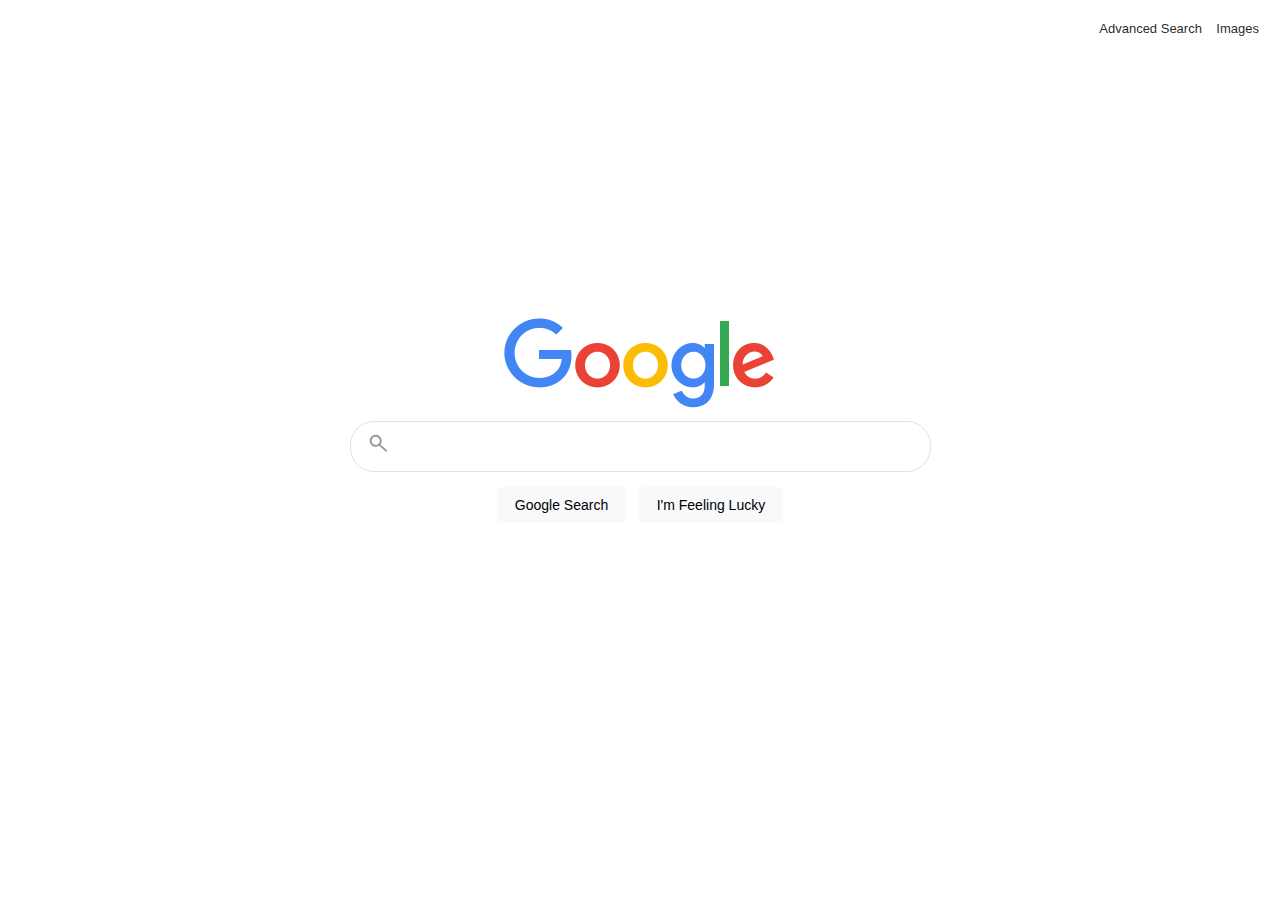
<file: index.html>
<!DOCTYPE html>
<html lang="en">
    <head>
        <meta charset="UTF-8"> 
        <meta name="viewport" content="width=device-width, initial-scale=1.0">
        <title>Google Search</title>
        <link href="https://cdn.jsdelivr.net/npm/bootstrap@5.0.0-beta2/dist/css/bootstrap.min.css" rel="stylesheet" integrity="sha384-BmbxuPwQa2lc/FVzBcNJ7UAyJxM6wuqIj61tLrc4wSX0szH/Ev+nYRRuWlolflfl" crossorigin="anonymous">
        <link rel="stylesheet" href="style.css">
    </head>
    <body>
        <div class="Front">
            <div class='Top'>
                <div class="InnerTop">
                    <a href="apage.html">Advanced Search</a>
                    <a href="ipage.html">Images</a>
                </div>
            </div>
            <div class="LogoArea">
                <div class="LogoInner">
                    <img src="logo.png" alt="Google Searcher" width="272" height="92">
                </div>
            </div>
            <div class='Scenter'>
                <form action="https://google.com/search">
                    <div class="Center">
                        <div class="SearchField"> 
                            <div class="Glass">
                                <img src="mag.png" width="24" height="24" >
                            </div>
                            <div class="searbox">
                                <input class= 'buscador' type="text" name="q">
                            </div>
                        </div>
                    </div>
                    <input class= 'button' type="submit" value="Google Search">
                    <input class= 'button' type="submit" value="I'm Feeling Lucky" name="btnI" value="I">
                </form>
            </div>
        </div>
    </body>
</html>
</file>
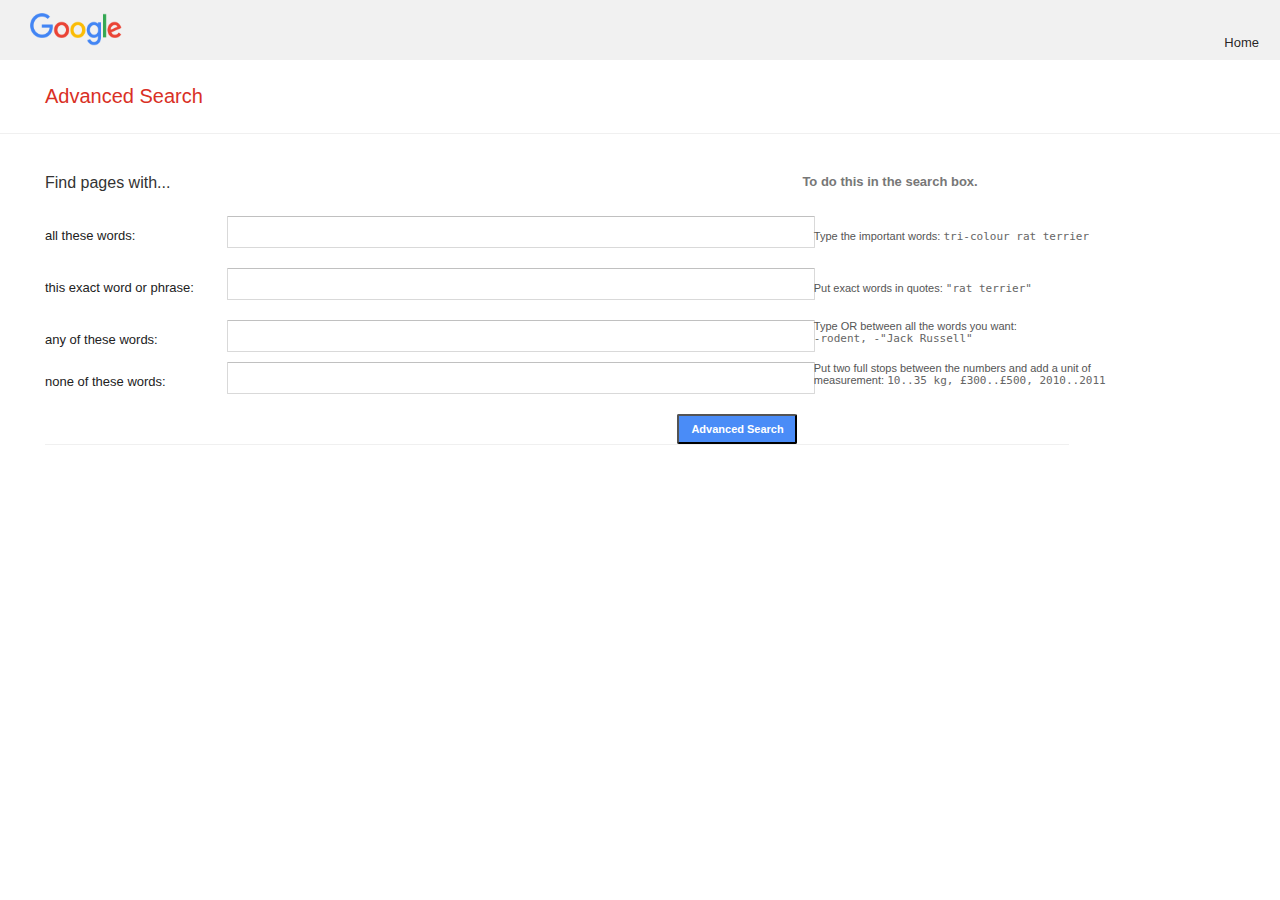
<file: apage.html>
<!DOCTYPE html>
<html lang="en">
    <head>
        <meta name="viewport" content="width=device-width, initial-scale=1">
        <title>Advance Search</title>
        <link rel="stylesheet" href="advstyle.css">
        <link rel="stylesheet" href="style.css">
        <link href="https://cdn.jsdelivr.net/npm/bootstrap@5.0.0-beta2/dist/css/bootstrap.min.css" rel="stylesheet" integrity="sha384-BmbxuPwQa2lc/FVzBcNJ7UAyJxM6wuqIj61tLrc4wSX0szH/Ev+nYRRuWlolflfl" crossorigin="anonymous">
    </head>
    <body>
        <div id="Front">
            <div id='header'>
                <img src="logo.png" alt="Google Logo" style="width: 92px; height: 33px; position: relative; top: 13px; left: 15px;">
                <div class="InnerTop"> 
                    <a id="home" href='index.html'>Home</a>
                </div>
            </div> 
            <div>
                <div style="border-bottom: 1px solid #f0f0f0; padding: 25px 0px">
                    <h2 style="color:#d93025; font-size: 20px; font-weight: 100; margin: 0 0 0 45px;">
                        Advanced Search
                    </h2>
                </div>
            </div>
            <div id="allcont">
                <form action="https://google.com/search">
                    <div class="Row">
                        <div id="FLine">
                            <div class="FP gap">
                                <label>Find pages with...</label>
                            </div>
                            <div class="inputField gap">
                            </div>
                            <div class="infoField gap" style="float: left; font-size: 13px; font-weight: 700; color: #777; margin: 0">
                                To do this in the search box.
                            </div>
                        </div>
                    </div>
                    <div id="cont">
                        <div class="Row">
                            <div class="titleField gap" >
                                <div style="padding: 12px 0 15px 0;"> 
                                    <label for="f1">all these words:</label>
                                </div>                                
                            </div>
                            <div class="inputField gap" >                                
                                <input id="f1" class="field" type="text" name="as_q" >
                            </div>
                            <div class="infoField" style="padding-top: 14px;" >
                                Type the important words:
                                <span>tri-colour rat terrier</span>
                            </div>
                        </div>
                        <div class="Row"> 
                            <div class="titleField gap" >
                                <div style="padding: 12px 0 15px 0;"> 
                                    <label for="f2">this exact word or phrase:</label>
                                </div>
                            </div>
                            <div class="inputField gap" >
                                <input id="f2" class="field" type="text" name="as_epq">
                            </div>
                            <div class="infoField" style="padding-top: 14px;">
                                Put exact words in quotes: <span>"rat terrier"</span>
                            </div>
                        </div>
                        <div class="Row">
                            <div class="titleField gap" >
                                <div style="padding: 12px 0 15px 0;"> 
                                    <label for="f3">any of these words:</label>
                                </div>
                            </div>
                            <div class="inputField gap" >
                                <input id="f3" class="field" type="text" name="as_oq">
                            </div>
                            <div class="infoField">
                                Type OR between all the words you want: <br>
                                <span>-rodent, -"Jack Russell"</span>
                            </div>
                        </div>
                        <div class="Row">
                            <div class="titleField gap" >
                                <div style="padding: 12px 0 15px 0;"> 
                                    <label for="f4">none of these words:</label>
                                </div>
                            </div>
                            <div class="inputField gap" >
                                <input id="f4" class="field" type="text" name="as_eq">
                            </div>
                            <div class="infoField">
                                Put two full stops between the numbers and add a unit of <br>measurement:
                                <span>10..35 kg, £300..£500, 2010..2011</span>
                            </div>
                        </div>
                    </div>
                    <div class="Row">
                        <div class="titleField gap">
                        </div>
                        <dir class="inputField">
                            <input id="adBotton" type="submit" value="Advanced Search">
                        </dir>
                    </div>
                </form>
            </div>
        </div>  
    </body>
</html>
</file>
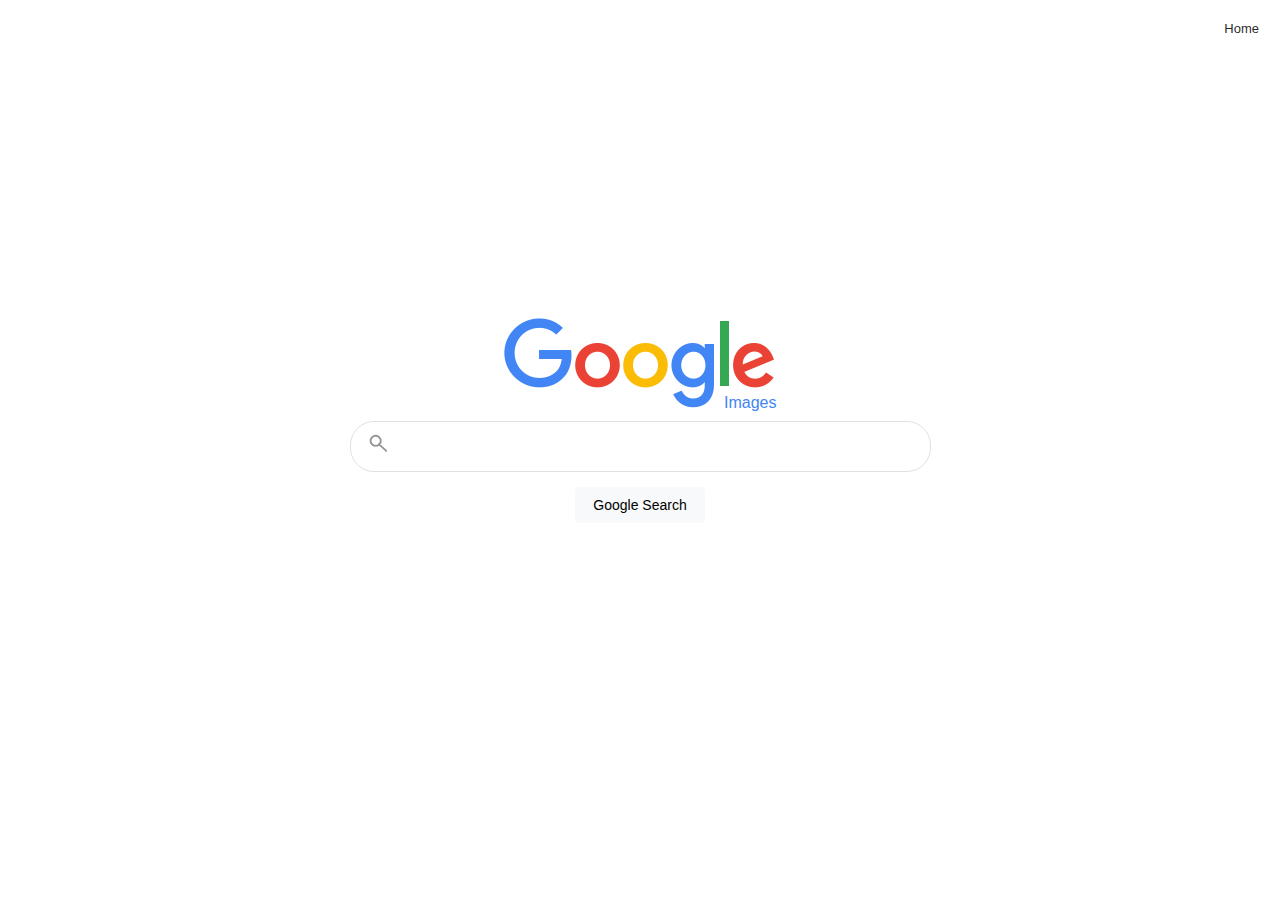
<file: ipage.html>
<!DOCTYPE html>
<html lang="en">
    <head> 
        <meta charset="UTF-8"> 
        <meta name="viewport" content="width=device-width, initial-scale=1.0">
        <link href="https://cdn.jsdelivr.net/npm/bootstrap@5.0.0-beta2/dist/css/bootstrap.min.css" rel="stylesheet" integrity="sha384-BmbxuPwQa2lc/FVzBcNJ7UAyJxM6wuqIj61tLrc4wSX0szH/Ev+nYRRuWlolflfl" crossorigin="anonymous">
        <title>Google Image Search</title>
        <link rel="stylesheet" href="style.css">

    </head>
    <body>
        <div class="Front">
            <div class='Top'>
                <div class="InnerTop">
                    <a href="index.html">Home</a>
                </div>
            </div>
            <div class="LogoArea">
                <div class="LogoInner">
                    <img src="logo.png" alt="Google Searcher" width="272" height="92">
                    <div class="iname">
                        <span>Images</span>
                    </div>
                </div>
            </div>
            <div class='Scenter'>
                <form action="https://www.google.com.ar/imghp">
                    <div class="Center">
                        <div class="SearchField"> 
                            <div class="Glass">
                                <img src="mag.png" width="24" height="24" >
                            </div>
                            <div class="searbox">
                                <input class= 'buscador' type="text" name="q">
                            </div>
                        </div>
                    </div>
                    <input class= 'button' type="submit" value="Google Search">
                </form>
            </div>
        </div>
    </body>
</html>
</file>
<file: style.css>
.Front{
    display: flex;
    flex-direction: column;
}
.Top{
    height: 60px;
    background-color: white;
    padding-right: 15px;
    padding-left: auto;
    min-width: 450px;
}
.InnerTop{ 
    float: right;
    /*display: inline-block; */
    align-items: baseline;
    margin: auto;
    padding-right: 1px;
    margin-top: 15px;
    height: 30px;
    vertical-align: middle;

}
.LogoArea{
    display: flex;
    flex-direction: column;
    position: relative;
    align-items: center;
    min-height: 92px;
    height: 350px;
    padding-bottom: 1px;
    min-width: 450px;
}
.LogoInner{
    margin-top: auto;
    max-height: 92px;
}

.Scenter{
    text-align: center;
    width: 100%;
    align-items: center;
    padding-top: 10px;
    margin: auto;
    min-width: 450px;
}
.SearchField{
    margin: auto;
    border-style: solid;
    border-width: 1px;
    border-color: #dfe1e5;
    border-radius: 24px;
    padding: 5px 8px 0 16px;
    height: 44px;
    width: auto;
    max-width: 584px;  
    flex: 1;
    display: flex;
    width: auto;
    display: inline-block;
}
.SearchField:hover{
    box-shadow: 0 4px 8px 0 rgba(0, 0, 0, 0.2), 0 6px 20px 0 rgba(0, 0, 0, 0.19);       /*When the selector pass over the box, it animate a shadow*/
}
.Glass{
    width: 24px;
    height: 24px;
    margin-top: 5px;
    border: none;
    background-color: transparent;
    float: left;
}
.searbox{
    height: 34px;
    max-width: 527px;
    font-size: 16px;
    vertical-align: middle;
    float: left;
    display: flex;
    flex: 1;
    flex-wrap: wrap;
    padding-left: 4px;
    white-space: pre;
}
.buscador{
    height: 34px;
    width: 50vw;
    min-width: 300px;
    border: none;
    background-color: transparent;
    display: inline;
    display: flex;
    flex: 100%;
    word-wrap: break-word;
}
.buscador:focus{
    outline: none;                      /*To eliminate the border when selected*/
}

.button{
    border-radius: 4px;
    border-color: transparent;
    font-size: 14px;
    margin: 11px 4px;
    padding: 0 16px;
    background-color: #f8f9fa;   
    line-height: 27px;
    height: 36px;
    min-width: 54px;
    text-align: center;
    cursor: pointer;
    user-select: none;
}
.button:hover{
    /*border-color: grey;*/
    box-shadow: 0 1px 2px grey;
    background-color: #f8f9fa;    
}
.iname{
    position: relative;
    top: -19px;
    left: 220px;
    color: #4285f4; 
    font: 16px/16px roboto-regular, arial, sans-serif;
}

body, a, input{
    font-family: Arial, Helvetica, sans-serif;
    /*font-size: 14;*/
}
body{
    height: 100%;
    margin: 0;
}
a{
    text-decoration: none;
    color: rgba(0,0,0,0.87);
    margin: 5px;
    text-align: right;
    font: 13px/27px Roboto,RobotoDraft,Arial,sans-serif;
}
a:hover{
    text-decoration: underline;
}
</file>
<file: advstyle.css>
#header{
    background-color: #f1f1f1;
    height: 60px;
    padding-right: 15px;
    padding-left: 15px;
    min-width: 600px;
    /*width: 100%;*/
}
#adv{
    margin: 25px 35px;
    height: 25px;
}
#home{
    text-decoration: none;
    color: rgba(0,0,0,0.87);
    margin: 5px;
    text-align: right;
    font: 13px/27px Roboto,RobotoDraft,Arial,sans-serif;
    position: relative;
    top: 14px;
}
#home:hover{
    text-decoration: underline;
}
#Front{
    min-height: 100%;
}
#FLine{
    height: 40px;
    min-height: 100%;
}
#cont{
    width: 100%;
    clear: both;
}
#allcont{
    max-width: 1140px;
    min-width: 167px;
    width: 80vw;
    margin: 40px 2% 0 45px;
    min-height: 270px;
    border-bottom-color: #f0f0f0;
    border-bottom-width: 1px;
    border-bottom-style: solid;
}
#adBotton{
    background-color:#4a8cf7; 
    color: white;
    float: right;
    height: 30px;
    width: 120px;
    margin: 10px 0;
    padding: 0 12px;
    border-radius: 2px;
    cursor: default;
    font-size: 11px;
    font-weight: bold;
    text-align: center;
    white-space: nowrap;
    outline: none;
}
#adBotton:hover{
    background-color: #357ae8;
    border: 1px solid #2f5bb7;
}
.FP{
    float: left;
    min-width: 167px;
    width: 16%;
    font-size: 16px;
    min-height: 42px;
    font-weight: 500;
    color: #333;
}
.gap{
    height: 42px;
}
.titleField{
    width: 182.4px;
    float: left;
    color: #222;
    font-size: 13px;
}
.inputField{
    max-width: 570px;
    min-width: 167px;
    width: 50vw;
    float: left;
    margin: 0;
    padding: 0;
}
.infoField{
    height:fit-content;
    color: #555;
    min-width: 167px;
    margin: 0 0 8px 1%;
    font-size: 11px;
    padding-left: 5px;
    height: 30px;
    float:left;    
    vertical-align: middle;    
}
.field{
    max-width: 570px;
    min-width: 167px;
    width: 100%;
    border-radius: 1px;
    border: 1px solid #d9d9d9;
    border-top: 1px solid #c0c0c0;
    font-size: 13px;
    height: 30px;
    padding: 0px 8px;
}
.field:focus{
    -moz-outline-radius: 1px;
}

.Row{
    width: 1140px;
    clear: both;
    height: 0;
}
span{
    color: #666;
    font-family: monospace;
    font-size: 11px;
    white-space: pre;
}
@media screen and (max-width:900px){
    .infoField{
        visibility: hidden;
    }
}
@media screen and (max-width:450px){
    .inputField{
        width: 60vw;
        min-width: 160px;
    }
    .titleField{
        width: 100%;
    }
}
</file>
